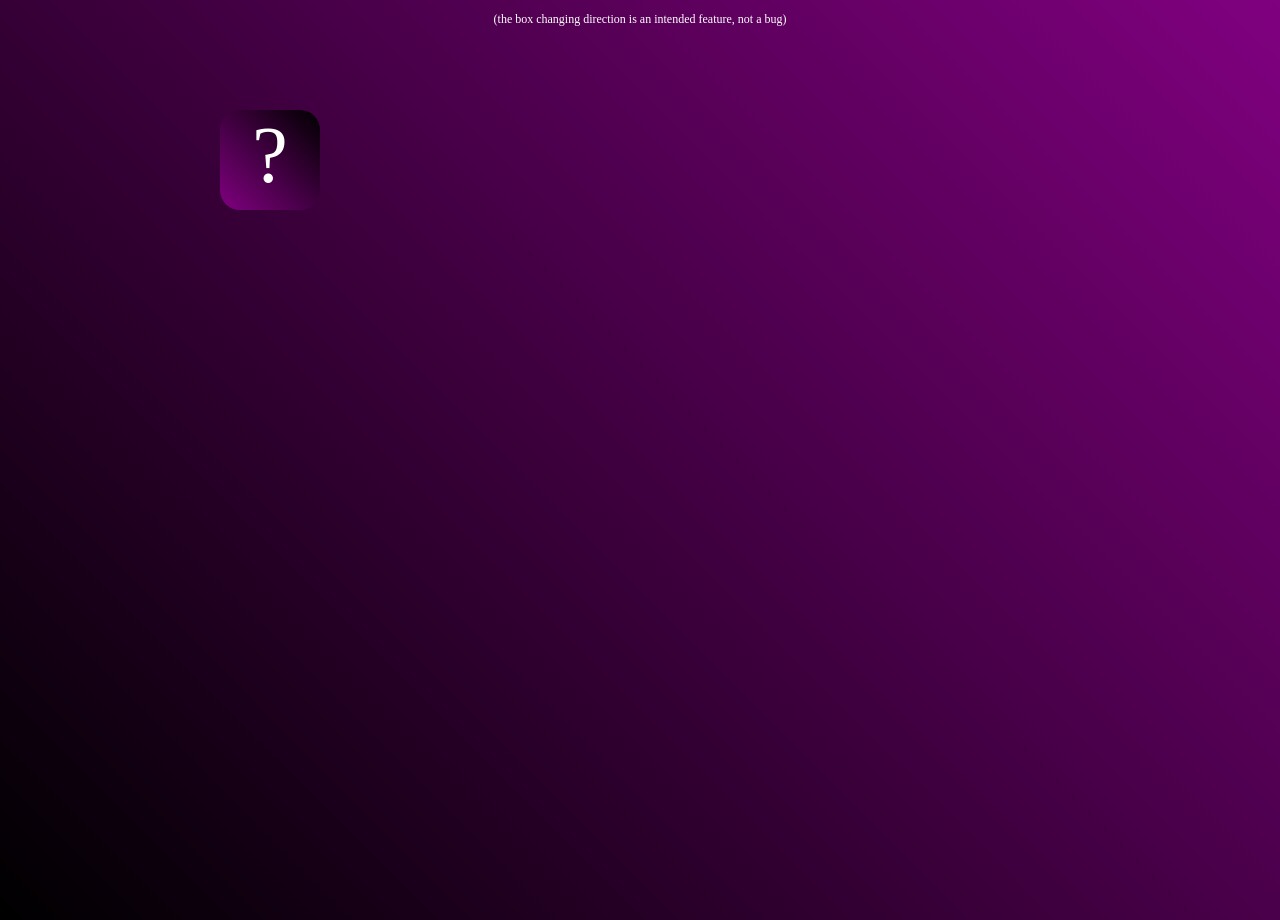
<file: fsd-projects/bouncing-box/index.html>
<!DOCTYPE html>
<html>
  <head>
    <meta charset="utf-8" />
    <title>Bouncing Box</title>
    <script src="jquery.min.js"></script>
    <style>
      .box {
        width: 100px;
        height: 100px;
        background-image: linear-gradient(45deg, purple,  black);
        border-radius: 20px;
        border-color: purple;
        color: white;
        font-size: 500%;
        font-family: segoe ui;
        text-align: center;
        user-select: none;
        display: block;
        position: absolute;
        top: 100px;
        /* Change me! */
        left: 50px;
      }

      .board {
        height: 100vh;
      }
      body {
        background-image: linear-gradient(45deg, black, purple);
      }
      #yummers {
        text-align: center;
        color: white;
        font-family: segoe ui; 
        font-size: 12px
      }
    </style>
    <!-- 	<script src="//cdnjs.cloudflare.com/ajax/libs/jquery/2.1.1/jquery.min.js"></script> -->
  </head>

  <body class="board">
    <!-- HTML for the box -->
    <div class="box">?</div>
    <p id="yummers">(the box changing direction is an intended feature, not a bug)</p>

    <script>
      (function () {
        "use strict";
        /* global jQuery */

        //////////////////////////////////////////////////////////////////
        /////////////////// SETUP DO NOT DELETE //////////////////////////
        //////////////////////////////////////////////////////////////////

        var box = jQuery(".box"); // reference to the HTML .box element
        var board = jQuery(".board"); // reference to the HTML .board element
        var boardWidth = board.width(); // the maximum X-Coordinate of the screen
        var boardHeight = jQuery(window).height();

        // update the boardWidth variable when the window is resized
        jQuery(window).on("resize", function () {
          boardWidth = board.width();
        });

        // Every 50 milliseconds, call the update Function (see below)
        setInterval(update, 50);

        // Every time the box is clicked, call the handleBoxClick Function (see below)
        box.on("click", handleBoxClick);

        // moves the Box to a new position on the screen along the X-Axis
        function moveBoxTo(newPositionX, newPositionY) {
          box.css("left", newPositionX);
          box.css("top", newPositionY);
        }

        // changes the text displayed on the Box
        function changeBoxText(newText) {
          box.text(newText);
        }

        //////////////////////////////////////////////////////////////////
        /////////////////// YOUR CODE BELOW HERE /////////////////////////
        //////////////////////////////////////////////////////////////////

        // TODO 2 - Variable declarations
        var positionX = 0;
        var points = 0;
        var speed = 10;
        var positionY = 0;
        var speedY = 5;
        var randPos = Math.random() * 100




        /**
         * This Function will be called 20 times/second.
         * Each time it is called, it should move the Box to a new location.
         * If the box drifts off the screen, turn it around!
         */
        function update() {
         moveBoxTo(positionX, positionY);
         positionX += speed;
         if (positionX > boardWidth) {
          speed *= -1;
         }
         if (positionX < 0) {
          speed *= -1;
         }
         positionY += speedY
         if (positionY > boardHeight) {
          speedY *= -1;
         }
         if (positionY < 0) {
          speedY *= -1;
         }
          
        }

        /**
         * This Function will be called each time the box is clicked.
         * Each time it is called, it should perform each of the following actions:
         * - increase the points total
         * - increase the speed
         * - move the box to the left side of the screen.
         */
        function handleBoxClick() {
          ++points;
          if (points % 3 === 0) {
            speed = 1.1 * points + 10
            speedY = 1.05 * points + 10
          }
          if (points % 2 === 0) {
            speed *= -1;
          }
          if (points % 4 === 0) {
            speedY *= -1;
          }
          changeBoxText(points)




        }


        
      })();
    </script>
  </body>
</html>
</file>
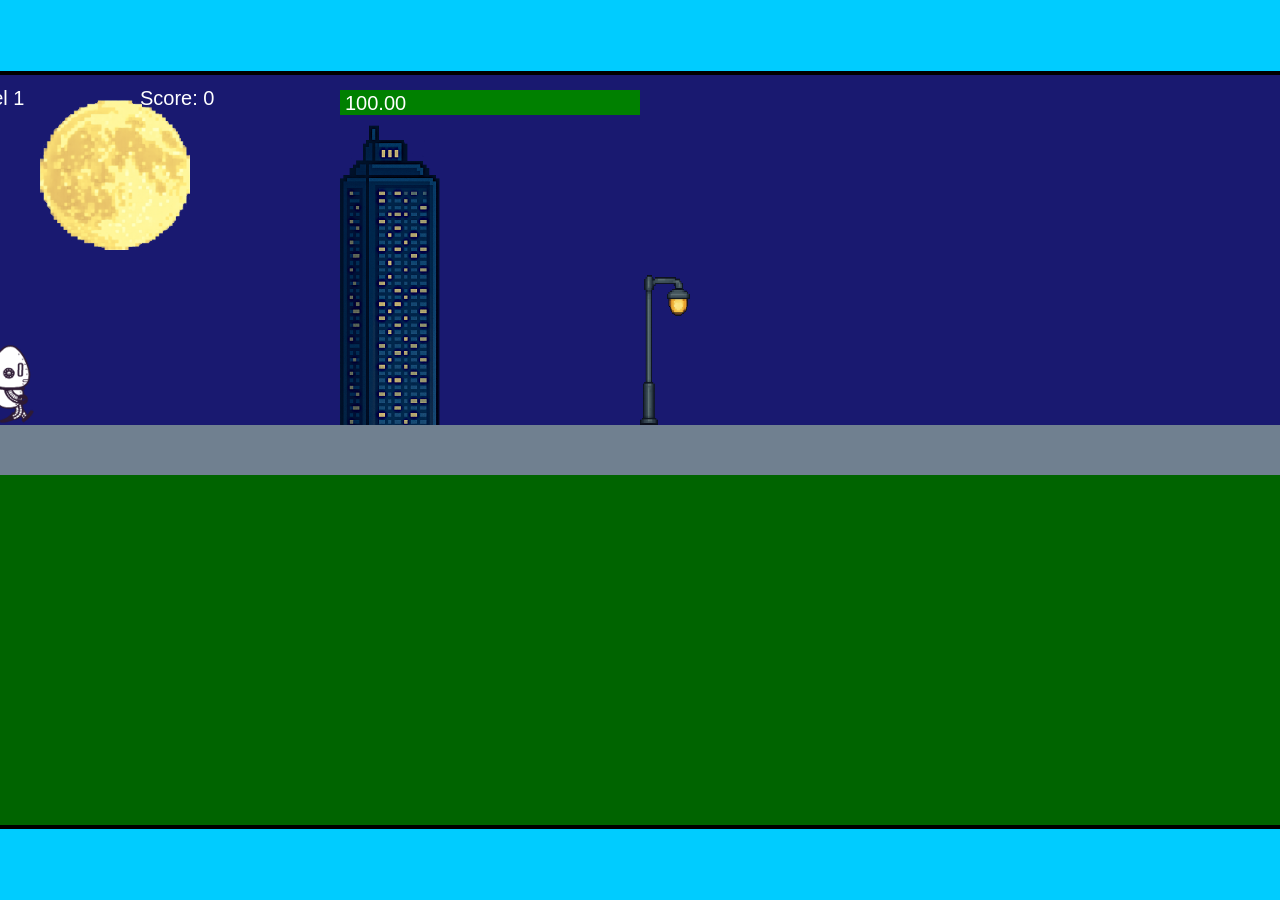
<file: fsd-projects/runtime/index.html>
<!DOCTYPE html>
<html lang="en">
  <head>
    <meta charset="UTF-8" />
    <meta name="viewport" content="width=device-width, initial-scale=1.0" />
    <title>Runtime Neo</title>
    <link rel="stylesheet" href="runtime.css" />
    <script src="https://code.jquery.com/jquery-3.1.0.js"></script>
    <script src="setup.js"></script>
    <script src="levels.js"></script>
    <script src="scenery.js"></script>
    <script src="student.js"></script>
    <script src="main.js"></script>
  </head>
  <body id="body">
    <canvas id="gameCanvas" width="1400" height="750"></canvas>
    <img id="player" src="images/halle.png" />
    <img id="projectile" src="images/projectile.png" />
    <img id="basicPlatform" src="images/interactable/basicPlatform.png" />
    <img id="spikes" src="images/interactable/spikes.png" />
    <img id="bug" src="images/interactable/bug.png" />
    <img id="healthUp" src="images/interactable/healthUp.png" />
    <img id="flag" src="images/interactable/flag.png" />
    <img id="moon" src="images/backgrounds/moon.png" />
    <img id="building" src="images/backgrounds/building.png" />
    <img id="lamp" src="images/backgrounds/lamp.png" />
  </body>
</html>
</file>
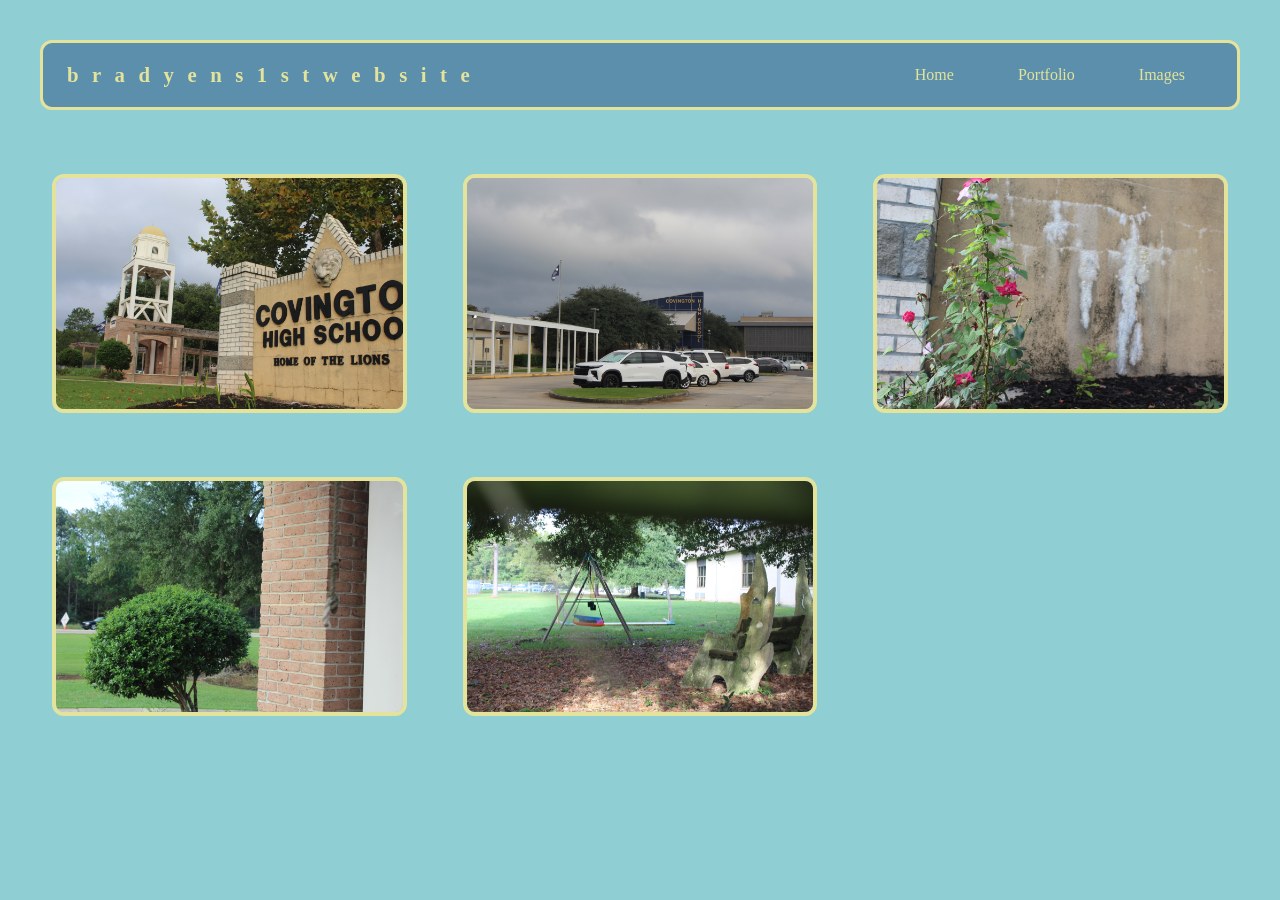
<file: images.html>
<!DOCTYPE HTML>
<html>
    <head>
        <title>Images</title>
        <style>
            body {
                background: #84cacfe7;
                color: #47d42f;
                font-family: 'Creepster', Arial, sans-serif;
                font-size: 20px;
                margin: 0;
                padding: 0;
                padding-top: 40px
            }
            #all-contents {
                max-width: 1200px;
                margin: 0 auto;
                padding: 0 24px;
            }
            nav {
  display: flex;
  justify-content: space-between;
  align-items: center;
  margin-bottom: 48px;
  padding: 17px 24px;
  background: #5789a7e7;
  border: 3px solid #e4e39c;
  border-radius: 12px;
  font-family: verdana;
            }
            h1 {
  margin: 0;
  font-size: 1.3rem;
  font-weight: 700;
  text-transform: lowercase;
  letter-spacing: 0.2em;
  color: #e4e39c;
            }
            #nav-ul {
  list-style: none;
  display: flex;
  gap: 8px;
  margin: 0;
  padding: 0;
            }
            .nav-li {
  color: #e4e39c;
  text-decoration: none;
  font-size: 1rem;
  font-weight: 500;
  padding: 6px 14px;
  border-radius: 8px;
  transition:
    background 0.25s ease,
    color 0.25s ease;
            }
            #navanchor {
  color: #e4e39c;
  text-decoration: none;
  font-size: 1rem;
  font-weight: 500;
  padding: 6px 14px;
  border-radius: 8px;
  transition:
    background 0.25s ease,
    color 0.25s ease;
            }
            #navanchor:hover {
  background: #494518;
  color: #fffbc4;
            }
            .image-grid {
                display: grid;
                grid-template-columns: repeat(3, 1fr);
                gap: 32px;
                margin-top: 32px;
            }
            .image-item {
                
                transition: transform 0.2s;
                display: flex;
                align-items: center;
                justify-content: center;
                padding: 16px;
            }
            .image-item img {
                max-width: 100%;
                max-height: 320px;
                border-radius: 12px;
                background: #ffffff;
                border: 4px solid #e4e39c;
                transition: box-shadow 0.2s, border-color 0.2s, transform 0.2s;
            }
            .image-item img:hover {
                border-color: #e4e39c;
                transform: scale(1.08);
                border-width: 8px;
            }
            @media (max-width: 900px) {
                .image-grid {
                    grid-template-columns: repeat(2, 1fr);
                }
            }
            @media (max-width: 600px) {
                .image-grid {
                    grid-template-columns: 1fr;
                }
            }
    </style>
    </head>
    
    <body>
        <div id="all-contents">
            <nav>
                <h1>b r a d y e n s 1 s t w e b s i t e</h1>
                <ul id="nav-ul">
                    <li class="nav-li">
                        <a id="navanchor" href="index.html">Home</a>
                    </li>
                    <li class="nav-li">
                        <a id="navanchor" href="portfolio.html">Portfolio</a>
                        </li>
                    <li class="nav-li"><a id="navanchor" href="images.html">Images</a>
                    </li>
                    
                </ul>
            </nav>
                <div class="image-grid">
                    <div class="image-item"><img src="assets/IMG_3328.JPG" alt="IMG_3328"></div>
                    
                    <div class="image-item"><img src="assets/IMG_3329.JPG" ></div>
                    <div class="image-item"><img src="assets/IMG_3337.JPG" ></div>
                    <div class="image-item"><img src="assets/IMG_3340.JPG" ></div>
                    <div class="image-item"><img src="assets/IMG_3341.JPG" ></div>
                </div>
                <!-- Modal for full-size image -->
                <div id="imageModal" class="modal">
                    <span class="close">&times;</span>
                    <span class="modal-arrow left">&#10094;</span>
                    <img class="modal-content" id="modalImg" alt="Full Size">
                    <span class="modal-arrow right">&#10095;</span>
                </div>
    </body>
      
      
      
      
      
      
      
        <script>
        // Modal logic with navigation
        const modal = document.getElementById('imageModal');
        const modalImg = document.getElementById('modalImg');
        const closeBtn = document.querySelector('.close');
        const leftArrow = document.querySelector('.modal-arrow.left');
        const rightArrow = document.querySelector('.modal-arrow.right');
        const images = Array.from(document.querySelectorAll('.image-item img'));
        let currentIndex = 0;

        function showModal(index) {
            currentIndex = index;
            modal.style.display = 'block';
            modalImg.src = images[index].src;
            modalImg.alt = images[index].alt;
        }

        images.forEach((img, idx) => {
            img.addEventListener('click', function() {
                showModal(idx);
            });
        });

        closeBtn.onclick = function() {
            modal.style.display = 'none';
            modalImg.src = '';
        }

        leftArrow.onclick = function(e) {
            e.stopPropagation();
            currentIndex = (currentIndex - 1 + images.length) % images.length;
            showModal(currentIndex);
        }

        rightArrow.onclick = function(e) {
            e.stopPropagation();
            currentIndex = (currentIndex + 1) % images.length;
            showModal(currentIndex);
        }

        window.onclick = function(event) {
            if (event.target === modal) {
                modal.style.display = 'none';
                modalImg.src = '';
            }
        }

        window.addEventListener('keydown', function(e) {
            if (modal.style.display === 'block') {
                if (e.key === 'ArrowLeft') {
                    currentIndex = (currentIndex - 1 + images.length) % images.length;
                    showModal(currentIndex);
                } else if (e.key === 'ArrowRight') {
                    currentIndex = (currentIndex + 1) % images.length;
                    showModal(currentIndex);
                } else if (e.key === 'Escape') {
                    modal.style.display = 'none';
                    modalImg.src = '';
                }
            }
        });
        </script>
        <style>
            .modal {
                display: none;
                position: fixed;
                z-index: 1000;
                left: 0;
                top: 0;
                width: 100vw;
                height: 100vh;
                overflow: auto;
                animation: fadeIn 0.3s;
            }
            .modal-content {
                display: block;
                margin: 5vh auto;
                max-width: 90vw;
                max-height: 80vh;
                border-radius: 18px;
                box-shadow: 0 8px 32px 0 #494518;
                background: #ffffff;
                border: 6px solid #e4e39c;
                animation: scaleUp 0.3s;
            }
            .close {
                position: absolute;
                top: 32px;
                right: 48px;
                color: #5789a7e7;
                font-size: 48px;
                font-weight: 300;
                cursor: pointer;
                z-index: 1001;
                transition: color 0.2s;
            }
            .close:hover {
                color: #fff;
            }
            .modal-arrow {
                position: absolute;
                top: 50%;
                transform: translateY(-50%);
                color: #5789a7e7;
                font-size: 64px;
                font-weight: 300;
                cursor: pointer;
                z-index: 1001;
                user-select: none;
                padding: 0 24px;
                transition: color 0.2s;
            }
            .modal-arrow.left {
                left: 0;
            }
            .modal-arrow.right {
                right: 0;
            }
            .modal-arrow:hover {
                color: #fff;
            }
            @keyframes fadeIn {
                from { opacity: 0; }
                to { opacity: 1; }
            }
            @keyframes scaleUp {
                from { transform: scale(0.95); }
                to { transform: scale(1); }
            }
        </style>
</html>
</file>
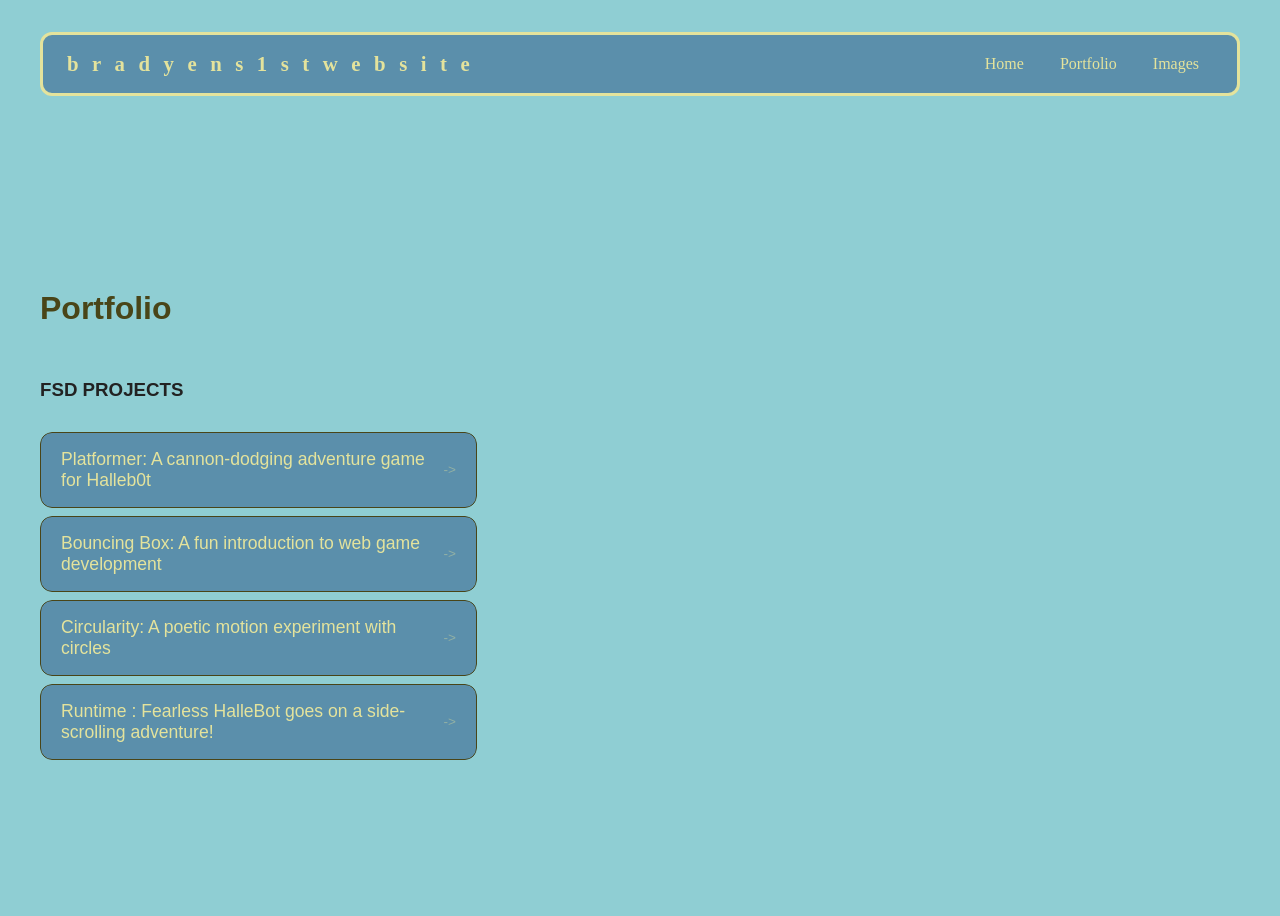
<file: portfolio.html>
<!DOCTYPE html>
<html>
  <head>
    <title>bradyens firstwebsite</title>
    <link rel="stylesheet" href="style.css"  />
  </head>

  <body>
    <!-- All content goes here -->
    <div id="all-contents">
      <nav>
        <h1>b r a d y e n s 1 s t w e b s i t e</h1>
        <ul id="nav-ul">
          <li class="nav-li"><a href="index.html">Home</a></li>
          <li class="nav-li"><a href="portfolio.html">Portfolio</a></li>
          <li class="nav-li"><a href="images.html">Images</a></li>
        </ul>
      </nav>
      <main>
        <div class="content">
          <h1>Portfolio</h1>
          <h3>FSD PROJECTS</h3>
          <ul id="portfolio">
            <!-- ASDPPPROJECTSHERE-->
             <li>
  <a href="fsd-projects/platformer/">Platformer: A cannon-dodging adventure game for Halleb0t</a>
</li>
<li>
  <a href="fsd-projects/bouncing-box/">Bouncing Box: A fun introduction to web game development</a>
</li>
<li>
  <a href="fsd-projects/circularity/">Circularity: A poetic motion experiment with circles</a>
</li>
<li>
 <a href="fsd-projects/runtime/">Runtime : Fearless HalleBot goes on a side-scrolling adventure!</a>
</li>
          </ul>
        </div>
      </main>
    </div>
  </body>
</html>
</file>
<file: fsd-projects/runtime/runtime.css>
/* runtime.css */
/* Styles for Runtime Neo auto-runner game */

img {
  display: none;
}

#gameCanvas {
  position: absolute;
  border: 4px solid #000;
  top: 50%;
  left: 50%;
  transform: translate(-50%, -50%);
}

body {
  margin: 0;
  background-color: #00ccff;
  font-family: Arial, sans-serif;
  text-align: center;
  overflow: hidden;
}
</file>
<file: style.css>
* {
  box-sizing: border-box;
}

body {
  margin: 0;
  background: #84cacfe7;
  color: #222;
  font-family: "Helvetica Neue", Arial, sans-serif;
}

#all-contents {
  max-width: 1500px;
  min-height: 100vh;
  margin: 0 auto;
  padding: 32px 40px;
}
main {
  display: grid;
  grid-template-columns: minmax(220px, 1fr) minmax(420px, 1.6fr);
  align-items: center;
  min-height: calc(100vh - 160px);
  gap: clamp(32px, 5vw, 80px);
}
.sidebar {
  width: 100%;
}
.content {
  display: flex;
  flex-direction: column;
  align-items: flex-start;
  gap: 12px;
}
h2 {
  margin: 0;
  font-size: clamp(4rem, 10vw, 7rem);
  line-height: 0.9;
  font-weight: 900;
  letter-spacing: -0.04em;
  text-transform: uppercase;
  color: #494518;
}
.content > p {
  margin: 0;
  color: #504f279f;
  font-size: 0.9rem;
  text-transform: uppercase;
  letter-spacing: 0.15em;
  line-height: 1.4;
}
#interests {
  margin-top: 32px;
  width: 100%;
}
#interests h3 {
  margin: 0 0 12px;
  font-size: 0.75rem;
  font-weight: 700;
  text-transform: uppercase;
  letter-spacing: 0.2em;
  color: #494518;
}
#interests ul {
  list-style: none;
  margin: 0;
  padding: 0;
  display: flex;
  flex-wrap: wrap;
  gap: 8px;
}
#interests li {
  color: #e4e39c;
  font-size: 1rem;
  font-weight: 600;
  padding: 10px 20px;
  background: #5789a7e7;
  border: 1px solid #494518;
  border-radius: 100px;
  transition:
    background 0.25s ease,
    color 0.25s ease,
    transform 0.25s ease;
  cursor: default;
}
#interests li:hover {
  background: #494518;
  color: #a8e2ec;
  border-color: #202400a6;
  transform: translateY(-2px);
}
.sidebar-img {
  width: 100%;
  max-width: 760px;
  aspect-ratio: 3 / 4;
  object-fit: cover;
  display: block;
  border-radius: 45px;
  filter: sepia(130%);
  box-shadow: 10 50px 50px rgba(65, 71, 4, 0.603);
  transition:
    filter 0.7s ease,
    transform 0.7s ease,
    box-shadow 0.7s ease;
}
.sidebar-img:hover {
  filter: sepia(50%);
  transform: translateY(-10px);
  box-shadow: 0 16px 40px rgba(0, 0, 0, 0.18);
  border-radius: 45px;
}
nav {
  display: flex;
  justify-content: space-between;
  align-items: center;
  margin-bottom: 48px;
  padding: 17px 24px;
  background: #5789a7e7;
  border: 3px solid #e4e39c;
  border-radius: 12px;
  font-family: verdana
}
nav h1 {
  margin: 0;
  font-size: 1.3rem;
  font-weight: 700;
  text-transform: lowercase;
  letter-spacing: 0.2em;
  color: #e4e39c;
}
#nav-ul {
  list-style: none;
  display: flex;
  gap: 8px;
  margin: 0;
  padding: 0;
}
.nav-li a {
  color: #e4e39c;
  text-decoration: none;
  font-size: 1rem;
  font-weight: 500;
  padding: 6px 14px;
  border-radius: 8px;
  transition:
    background 0.25s ease,
    color 0.25s ease;
}
.nav-li a:hover {
  background: #494518;
  color: #fffbc4;
}
/* Portfolio styles */
.content h1 {
  color: #494518;
}
#portfolio {
  font-family: "Helvetica Neue", Arial, sans-serif;
  list-style: none;
  margin: 0;
  padding: 0;
  width: 100%;
  display: flex;
  flex-direction: column;
  gap: 8px;
}
#portfolio li {
  border-radius: 12px;
  overflow: hidden;
}
#portfolio a {
  font-family: "Helvetica Neue", Arial, sans-serif;
  display: flex;
  justify-content: space-between;
  align-items: center;
  text-decoration: none;
  color: #e4e39c;
  padding: 16px 20px;
  font-size: 1.1rem;
  font-weight: 500;
  background: #5789a7e7;
  border: 1px solid #494518;
  border-radius: 12px;
  transition: background 0.25s ease, color 0.25s ease, transform 0.25s ease;
}
#portfolio a:hover {
  background: #494518;
  color: #84cacfe7;
  transform: translateX(4px);
}
#portfolio a::after {
  content: "->";
  font-size: 0.85rem;
  opacity: 0.4;
  transition: opacity 0.25s ease;
  white-space: nowrap;
}
#portfolio a:hover::after {
  opacity: 1;
}
</file>
